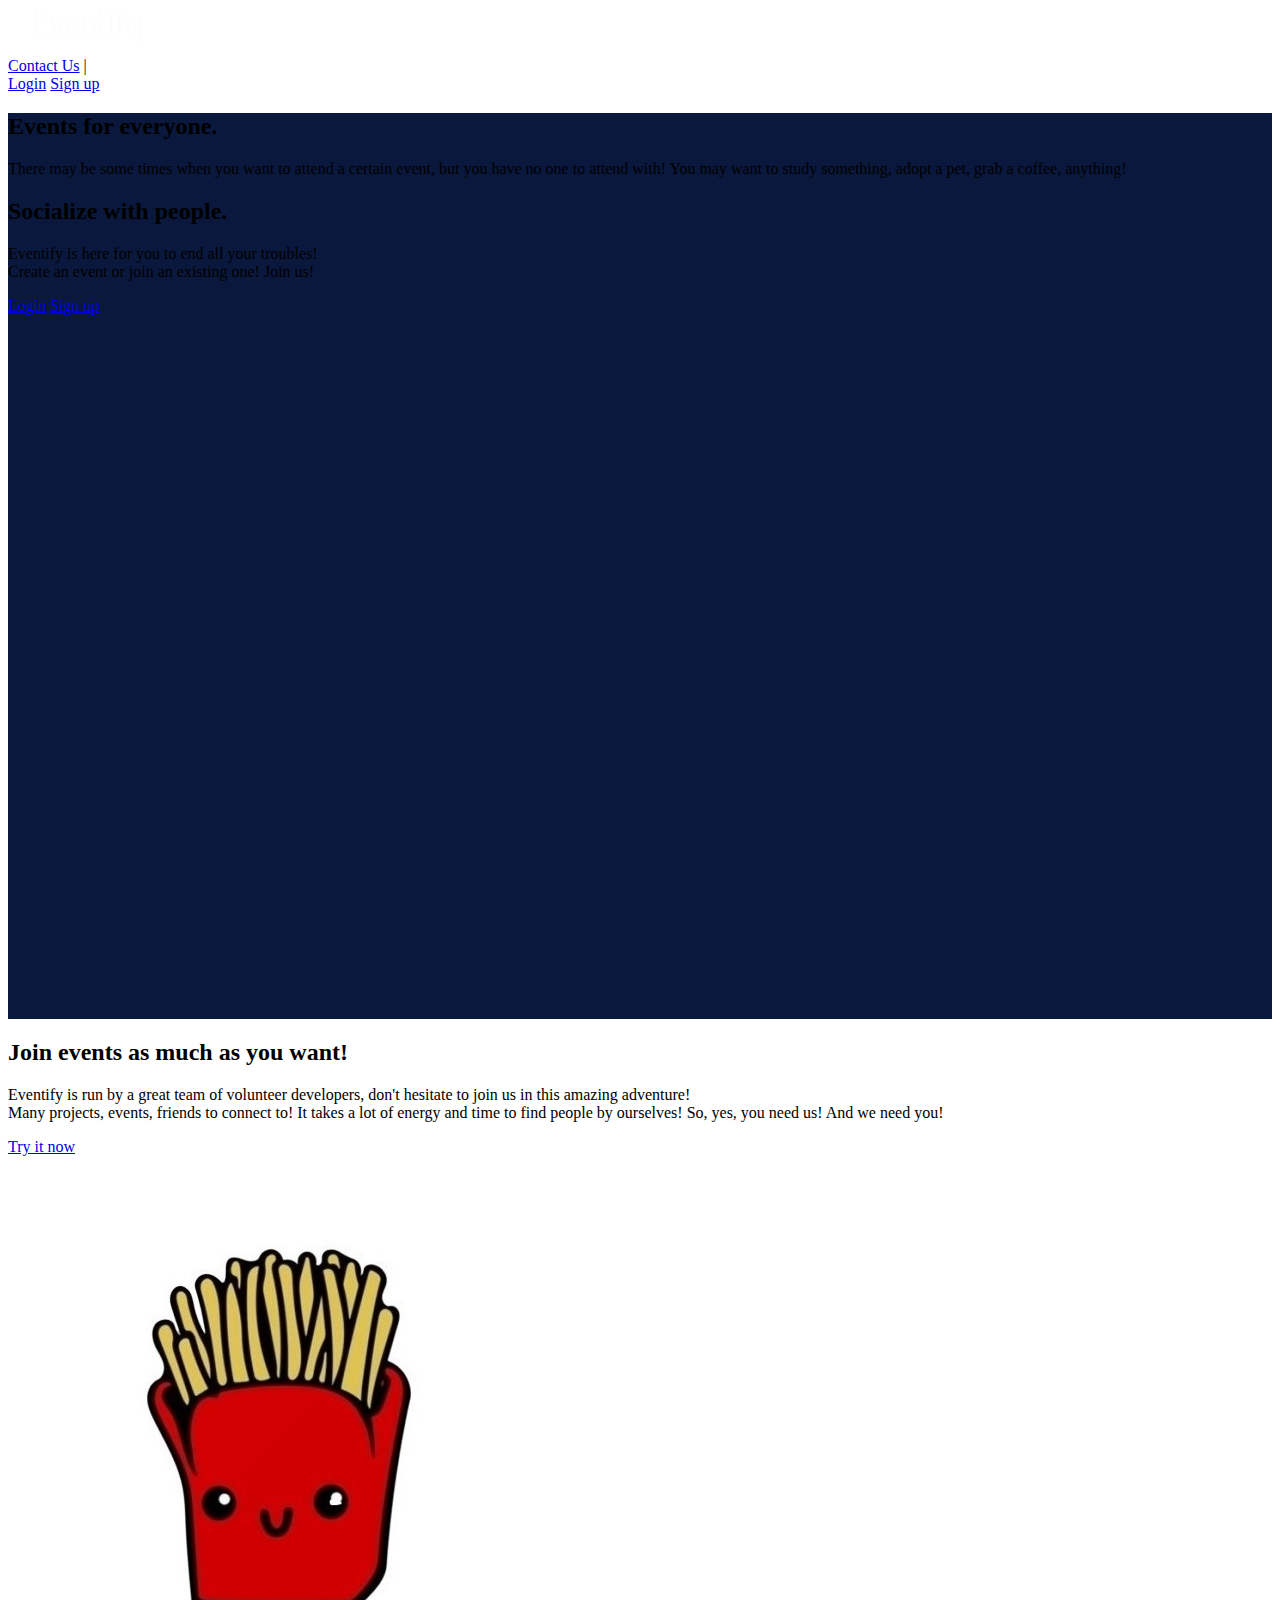
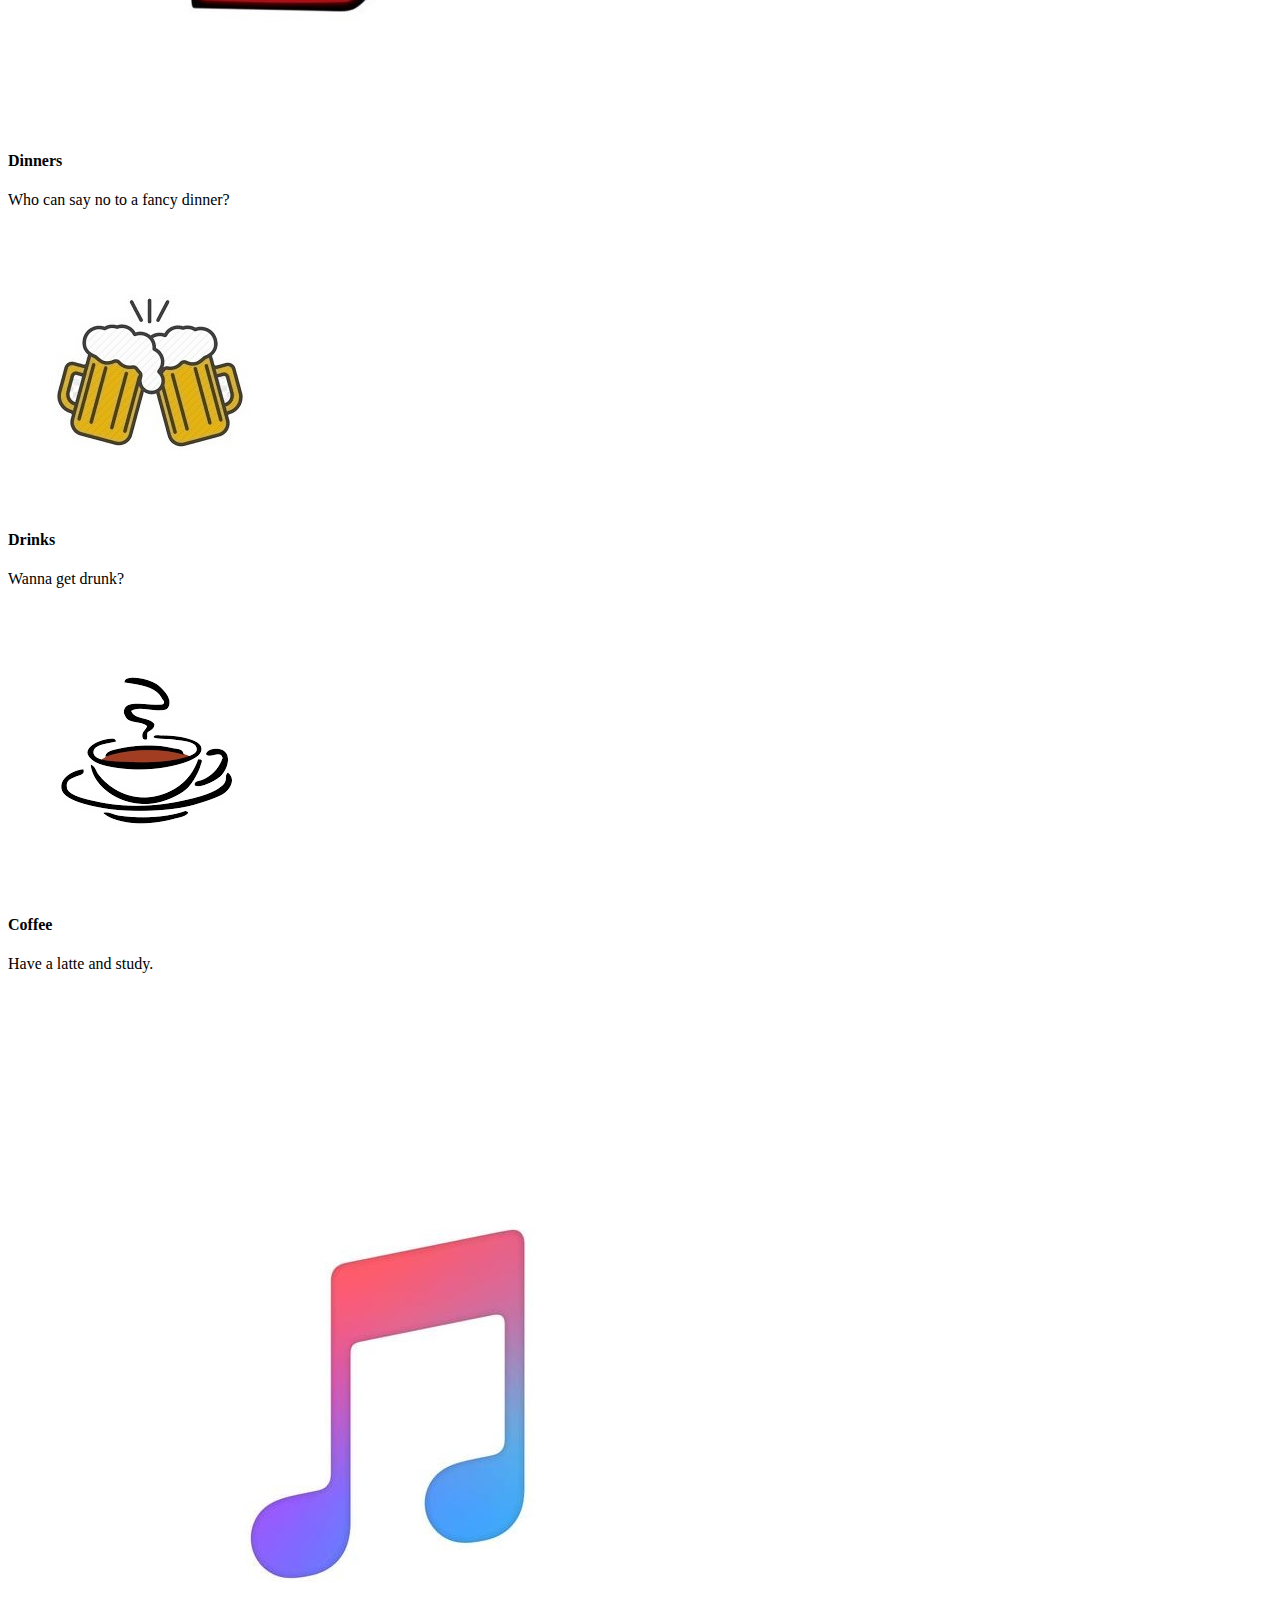
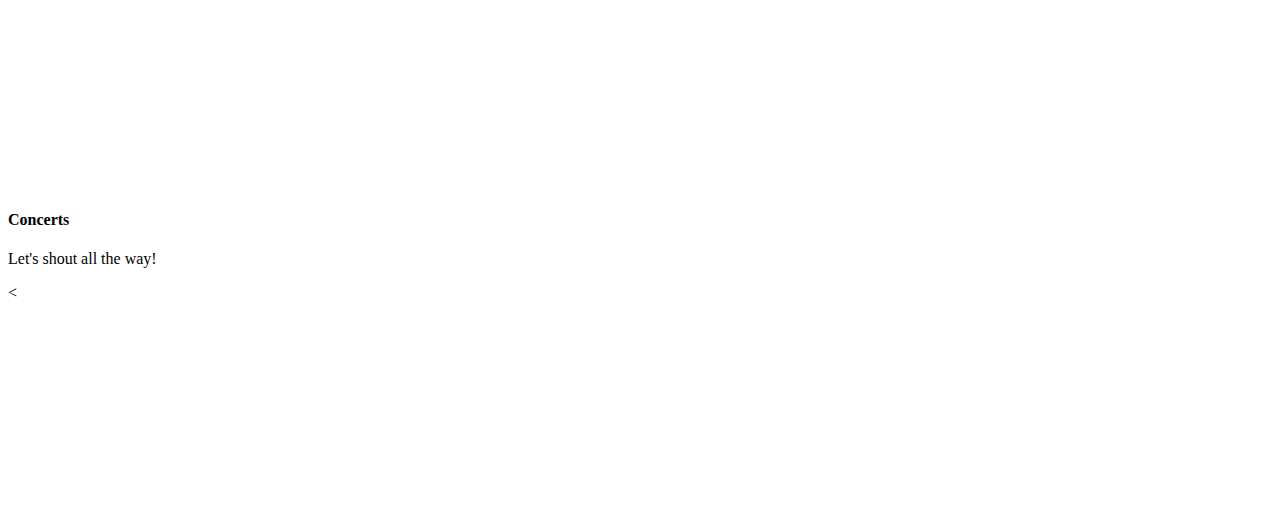
<file: src/main/resources/templates/index.html>
<!DOCTYPE html>
<html lang="en" xmlns:th="http://www.thymeleaf.org">
<head>
    <title>Eventify</title>
    <meta charset="UTF-8">
    <meta name="description" content="Eventify">
    <meta name="keywords" content="html">
    <meta name="viewport" content="width=device-width, initial-scale=1.0">

    <link href="../static/images/favicon.ico" rel="shortcut icon" th:src="@{/images/favicon.ico}"/>

    <link href="https://fonts.googleapis.com/css?family=Montserrat:300,300i,400,400i,500,500i,600,600i,700,700i&display=swap"
          rel="stylesheet">

    <link rel="stylesheet" href="https://eventifyteam.github.io/css/bootstrap.min.css"/>
    <link rel="stylesheet" href="https://eventifyteam.github.io/css/font-awesome.min.css"/>
    <link rel="stylesheet" href="https://eventifyteam.github.io/css/owl.carousel.min.css"/>
    <link rel="stylesheet" href="https://eventifyteam.github.io/css/slicknav.min.css"/>

    <link rel="stylesheet" href="https://eventifyteam.github.io/css/style.css"/>

    <style>
        .hs-item {
            height: auto;
        }
    </style>
</head>
<body>

<header class="header-section clearfix">
    <a href="index.html" class="site-logo" style="padding-bottom: 2em">
        <img src="../static/images/logo.png" style="width:10em;" alt="" th:src="@{/images/logo.png}"
             th:href="@{/index}">
    </a>
    <div class="header-right">
        <a href="contact.html" class="hr-btn" th:href="@{/contact}">Contact Us</a>
        <span>|</span>
        <div class="user-panel">
            <a href="login" class="login" th:href="@{/login}">Login</a>
            <a href="signup.html" class="register" th:href="@{/signup}">Sign up</a>
        </div>
    </div>
</header>
<!-- Header section end -->

<!-- Hero section -->
<section class="hero-section container-fluid" style="background: #0a183d;">
    <div class="row">
        <div class="col-md-6">
            <div class="row">
                <div class="hero-slider owl-carousel">
                    <div class="hs-item justify-content-center">
                        <div class="hs-text">
                            <h2><span>Events</span> for everyone.</h2>
                            <p>There may be some times when you want to attend a certain event, but you have no one to
                                attend with!
                                You may want to study something, adopt a pet, grab a coffee, anything! </p>
                        </div>
                    </div>
                    <div class="hs-item justify-content-center">
                        <div class="hs-text">
                            <h2><span>Socialize</span> with people.</h2>
                            <p>Eventify is here for you to end all your troubles!<br>Create an event or join an existing
                                one! Join us!</p>
                        </div>
                    </div>
                </div>
            </div>
            <div class="row justify-content-center">
                <a href="login" class="site-btn" th:href="@{/home}">Login</a>
                <a href="signup.html" class="site-btn sb-c2" th:href="@{/signup}">Sign up</a>
            </div>
        </div>
        <div class="col-md-6">
            <iframe id="gmap_canvas"
                    src="https://maps.google.com/maps?q=eski%C5%9Feh&t=&z=13&ie=UTF8&iwloc=&output=embed"
                    frameborder="0"
                    scrolling="no" width="100%" height="700vh"></iframe>
        </div>
    </div>
</section>
<!-- Hero section end -->

<!-- Intro section -->
<section class="intro-section spad">
    <div class="container">
        <div class="row">
            <div class="col-lg-6">
                <div class="section-title">
                    <h2>Join events as much as you want!</h2>
                </div>
            </div>
            <div class="col-lg-6">
                <p>Eventify is run by a great team of volunteer developers, don't hesitate to join us in this amazing
                    adventure!<br>
                    Many projects, events, friends to connect to! It takes a lot of energy and time to find people by
                    ourselves! So, yes, you need us! And we need you!
                </p>
                <a href="/signup" class="site-btn">Try it now</a>
            </div>
        </div>
    </div>
    <div class="container">
        <div class="row">
            <div class="col-lg-3 col-sm-6">
                <div class="premium-item">
                    <img src="../static/images/1.jpg" alt="" th:src="@{/images/1.jpg}">
                    <h4>Dinners</h4>
                    <p>Who can say no to a fancy dinner?</p>
                </div>
            </div>
            <div class="col-lg-3 col-sm-6">
                <div class="premium-item">
                    <img src="../static/images/2.jpg" alt="" th:src="@{/images/2.jpg}">
                    <h4>Drinks</h4>
                    <p>Wanna get drunk?</p>
                </div>
            </div>
            <div class="col-lg-3 col-sm-6">
                <div class="premium-item">
                    <img src="../static/images/3.jpg" alt="" th:src="@{/images/3.jpg}">
                    <h4>Coffee</h4>
                    <p>Have a latte and study.</p>
                </div>
            </div>
            <div class="col-lg-3 col-sm-6">
                <div class="premium-item">
                    <img src="../static/images/4.jpg" alt="" th:src="@{/images/4.jpg}">
                    <h4>Concerts</h4>
                    <p>Let's shout all the way!</p>
                </div>
            </div>
        </div>
    </div>
</section>
<!-- Intro section end -->
<<!-- Footer section -->
<link href="https://eventifyteam.github.io/css/eventify.css" rel="stylesheet" th:href="@{/css/eventify.css}">
<footer class="footer text-center">
    <div class="container">
        <div class="row">

            <!-- Footer Location -->
            <div class="col-lg-4 mb-5 mb-lg-0">
                <h4 class="text-uppercase mb-4" style="color: white">Location</h4>
                <p class="lead mb-0" style="color: white">No: 47/16, 26170, Eskisehir</p>
            </div>

            <!-- Footer Social Icons -->
            <div class="col-lg-4 mb-5 mb-lg-0">
                <h4 class="text-uppercase mb-4" style="color: white">Around the Web</h4>
                <a class="btn btn-outline-light btn-social mx-1" href="mailto: eventifyt@gmail.com">
                    <i class="fa fa-envelope"></i>
                </a>
                <a class="btn btn-outline-light btn-social mx-1" href="https://github.com/eventifyteam">
                    <i class="fa fa-github"></i>
                </a>
            </div>

            <!-- Footer About Text -->
            <div class="col-lg-4">
                <h4 class="text-uppercase mb-4" style="color: white">About Us</h4>
                <p class="lead mb-0" style="color: white">Made with ❤ by
                    <a href="http://github.com/eventifyteam" style="color: white">Eventify</a>.</p>
            </div>

        </div>
    </div>
</footer>
<!-- Footer section end -->

<!--====== Javascripts & Jquery ======-->
<script src="https://eventifyteam.github.io/js/jquery-3.2.1.min.js"></script>
<script src="https://eventifyteam.github.io/js/bootstrap.min.js"></script>
<script src="https://eventifyteam.github.io/js/jquery.slicknav.min.js"></script>
<script src="https://eventifyteam.github.io/js/owl.carousel.min.js"></script>
<script src="https://eventifyteam.github.io/js/mixitup.min.js"></script>
<script src="https://eventifyteam.github.io/js/main.js"></script>

</body>
</html>
</file>
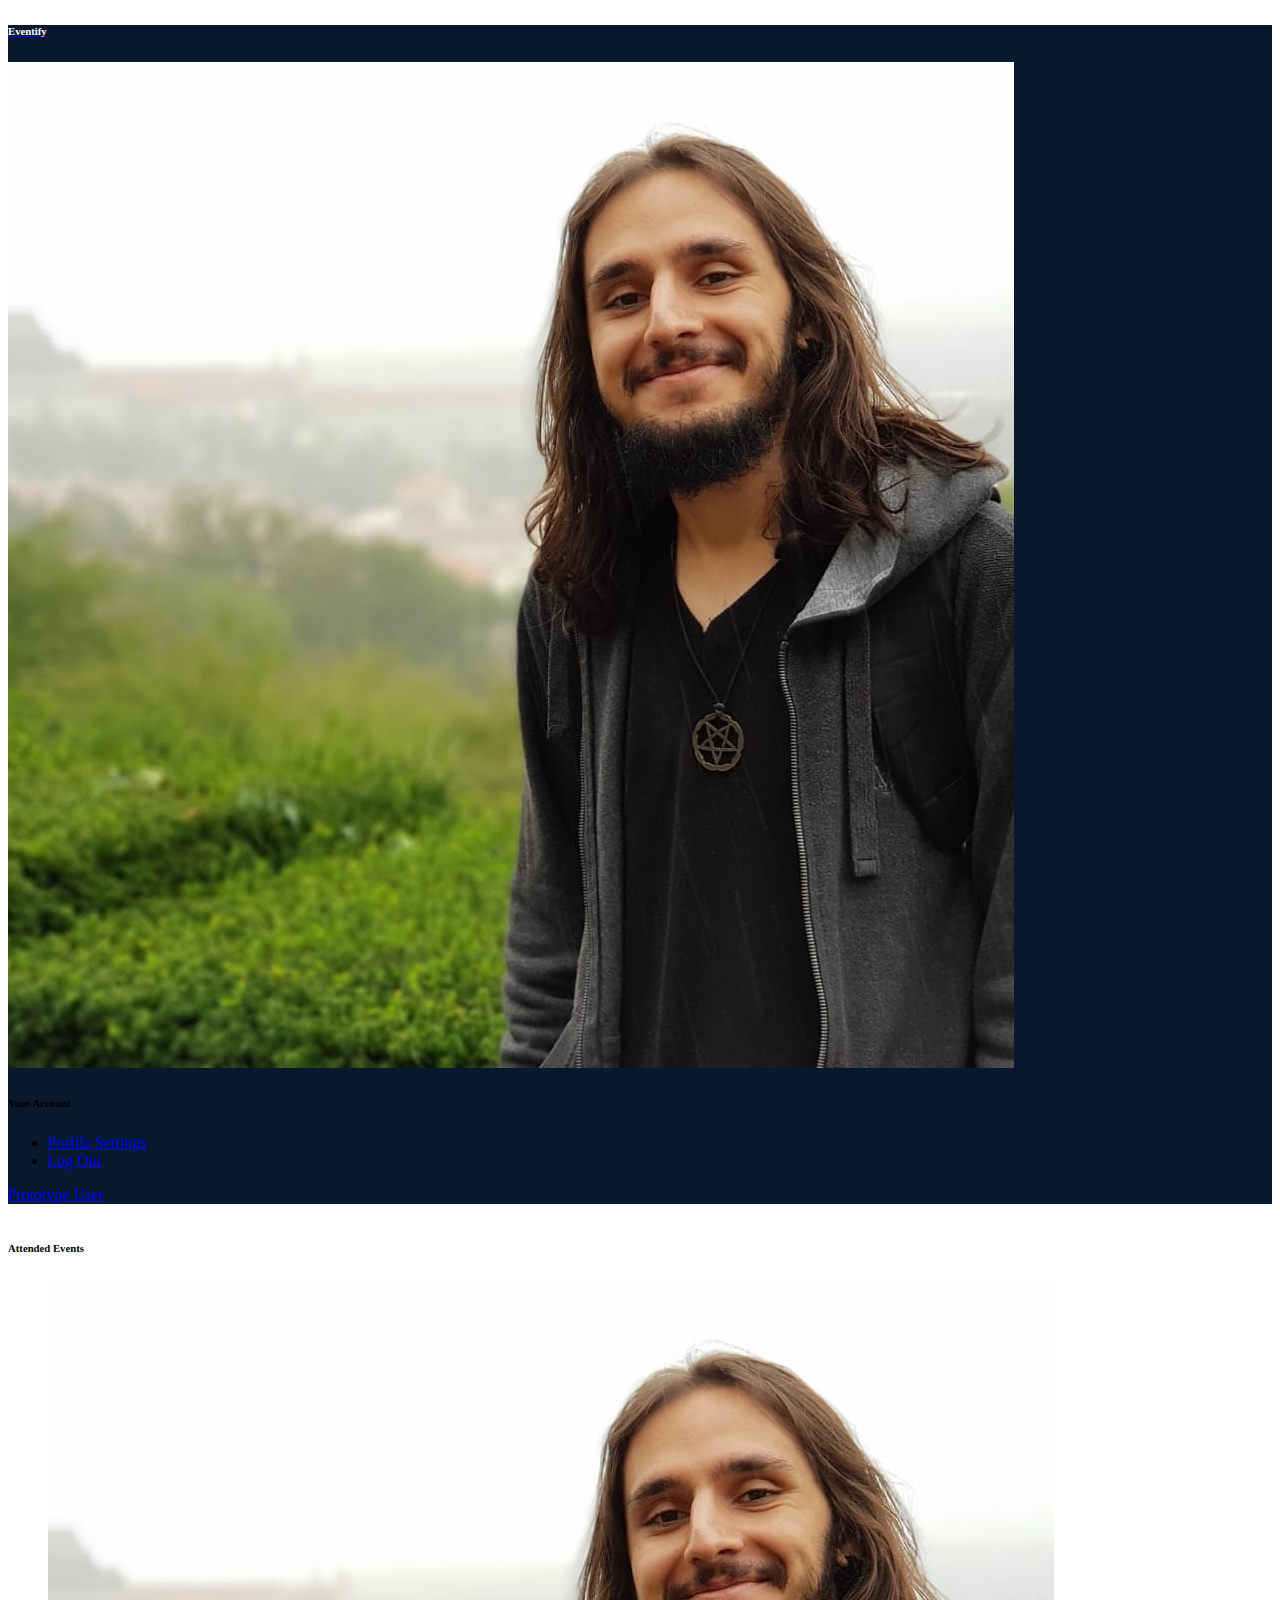
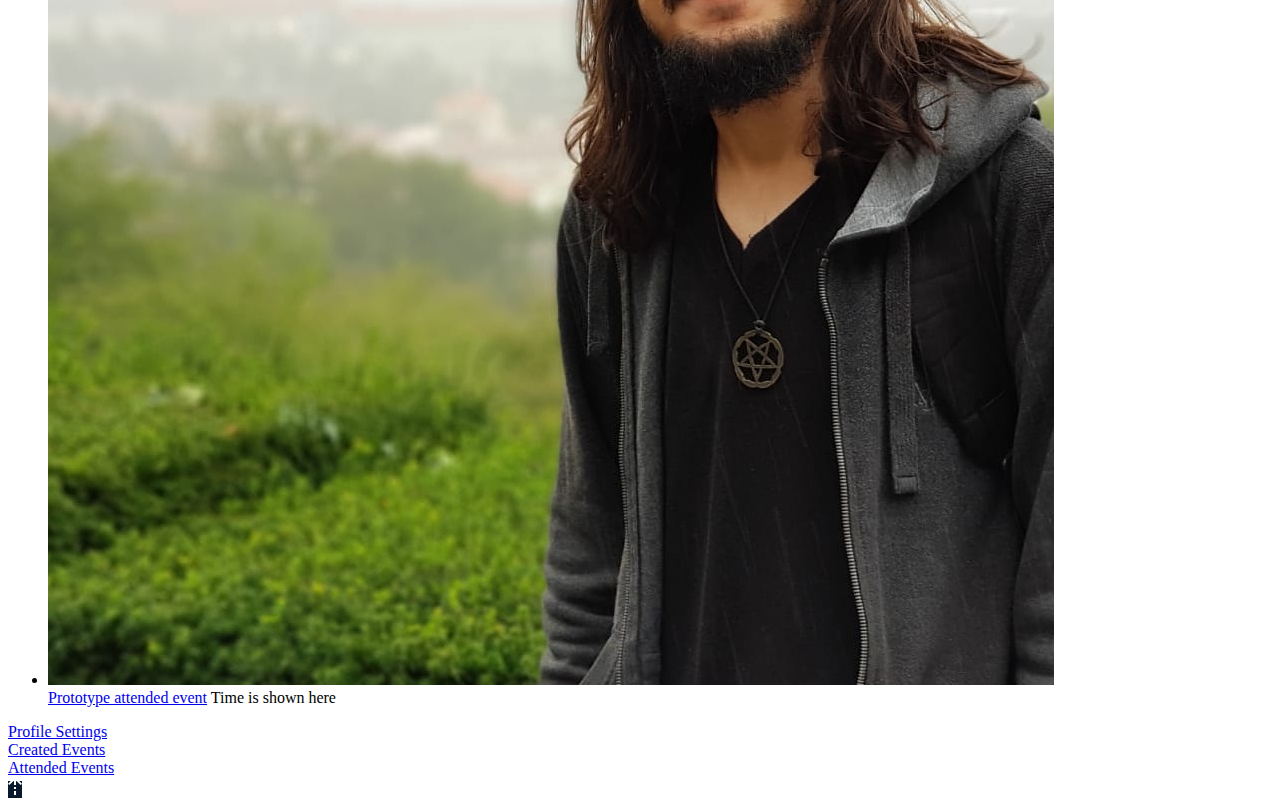
<file: src/main/resources/templates/attended.html>
<!DOCTYPE html>
<html lang="en" xmlns:th="http://www.thymeleaf.org">
<head>

    <title>Attended Events</title>

    <meta charset="utf-8">
    <meta name="viewport" content="width=device-width, initial-scale=1">
    <meta http-equiv="x-ua-compatible" content="ie=edge">

    <link rel="stylesheet" type="text/css" href="https://eventifyteam.github.io/css/bootstrap-reboot.css">
    <link rel="stylesheet" type="text/css" href="https://eventifyteam.github.io/css/bootstrap.css">
    <link rel="stylesheet" type="text/css" href="https://eventifyteam.github.io/css/bootstrap-grid.css">

    <link rel="stylesheet" type="text/css" href="https://eventifyteam.github.io/css/main.css">
    <link rel="stylesheet" type="text/css" href="https://eventifyteam.github.io/css/fonts.min.css">

    <script src="https://eventifyteam.github.io/js/webfontloader.min.js"></script>
    <script>
        WebFont.load({
            google: {
                families: ['Roboto:300,400,500,700:latin']
            }
        });
    </script>


    <style>
        .profile-image {
            object-fit: cover;
        }
    </style>
</head>
<body class="page-has-left-panels page-has-right-panels">

<header class="header" id="site-header" style="background-color: #08192d">

    <div class="page-title">
        <a href="/home"><h6 style="color: white;">Eventify</h6></a>
    </div>

    <div class="header-content-wrapper">

        <div class="control-block">
            <div class="author-page author vcard inline-items more">
                <div class="author-thumb">
                    <img alt="author" src="../static/img/author-page.jpeg"
                         th:src="@{/picture/{path}(path=${@userDetailsService.getCurrentUser().getId()})}"
                         class="profile-image">
                    <div class="more-dropdown more-with-triangle">
                        <div class="mCustomScrollbar" data-mcs-theme="dark">
                            <div class="ui-block-title ui-block-title-small">
                                <h6 class="title">Your Account</h6>
                            </div>
                            <ul class="chat-settings">
                                <li>
                                    <a href="settings.html" th:href="@{/settings}">
                                        <span class="icon-status online"></span>
                                        <span>Profile Settings</span>
                                    </a>
                                </li>
                                <li>
                                    <a href="/index" th:href="@{/logout}">
                                        <span class="icon-status disconected"></span>
                                        <span>Log Out</span>
                                    </a>
                                </li>
                            </ul>
                        </div>
                    </div>
                </div>
                <a href="#" class="author-name fn">
                    <div class="author-title" th:text="${@userDetailsService.getCurrentUser().getName()}">
                        Prototype User
                    </div>
                    <span class="author-subtitle"></span> <!-- SAMPLE TEXT -->
                </a>
            </div>

        </div>
    </div>

</header>

<div class="header-spacer header-spacer-small"></div>

<div style="margin-bottom: 3%"></div>


<div class="container">
    <div class="row">
        <div class="col col-xl-9 order-xl-2 col-lg-9 order-lg-2 col-md-12 order-md-1 col-sm-12 col-12">
            <div class="ui-block">
                <div class="ui-block-title">
                    <h6 class="title">Attended Events</h6>
                    <a href="#" class="more"></a>
                </div>


                <!-- Event List (Notification) -->
                <ul class="notification-list"
                    th:each="event :${@userDetailsService.getCurrentUser().getAttendedEvents()}">
                    <!--/*@thymesVar id="event" type="eventify.server.jpa.model.Event"*/-->
                    <li>
                        <div class="author-thumb">
                            <img src="../static/img/author-page.jpeg" alt="author" class="profile-image"
                                 th:src="@{/picture/{id}(id=${event.getCreator().getId()})}">
                        </div>
                        <div class="notification-event">
                            <a href="#" class="h6 notification-friend" th:text="${event.getName()}">Prototype attended
                                event</a>
                            <span class="notification-date"><time class="entry-date updated"
                                                                  datetime="2004-07-24T18:18"
                                                                  th:text="${event.getDate()}">Time is shown here</time></span>
                        </div>
                        <span class="notification-icon"></span>
                        <div class="more">
                        </div>
                    </li>
                </ul>
            </div>
         </div>

        <div class="col col-xl-3 order-xl-1 col-lg-3 order-lg-1 col-md-12 order-md-2 col-sm-12 col-12 responsive-display-none">
            <div class="ui-block">
                <div class="ui-block-title">
                    <a href="settings.html" class="h6 title" th:href="@{/settings}">Profile Settings</a>
                </div>

                <div class="ui-block-title">
                    <a href="created.html" class="h6 title" th:href="@{/created}">Created Events</a>
                </div>
                <div class="ui-block-title">
                    <a href="attended.html" class="h6 title" th:href="@{/attended}">Attended Events</a>
                </div>
            </div>
        </div>
    </div>
</div>
<a class="back-to-top" href="#" style="background-color: #08192d">
    <img src="../static/svg-icons/back-to-top.svg" th:src="@{/svg-icons/back-to-top.svg}" alt="arrow" class="back-icon">
</a>
</body>
</html>
</file>
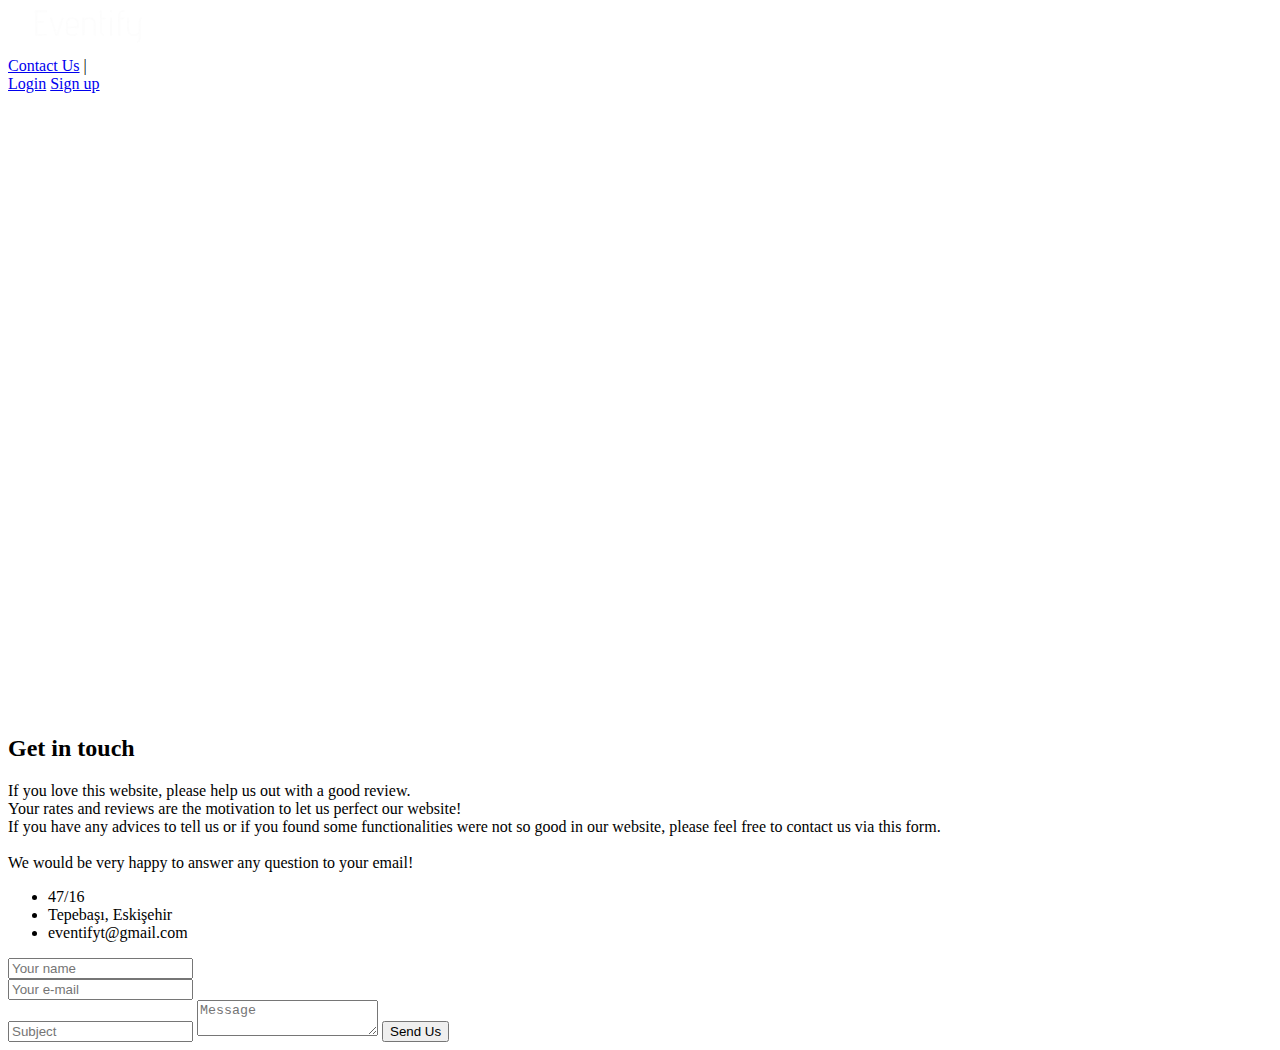
<file: src/main/resources/templates/contact.html>
<!DOCTYPE html>
<html lang="en" xmlns:th="http://www.thymeleaf.org">
<head>
    <title>Contact Us</title>
    <meta charset="UTF-8">
    <meta name="description" content="Eventify">
    <meta name="keywords" content="html">
    <meta name="viewport" content="width=device-width, initial-scale=1.0">

    <link href="../static/images/favicon.ico" rel="shortcut icon" th:src="@{/images/favicon.ico}"/>

    <link href="https://fonts.googleapis.com/css?family=Montserrat:300,300i,400,400i,500,500i,600,600i,700,700i&display=swap"
          rel="stylesheet">

    <link rel="stylesheet" href="https://eventifyteam.github.io/css/bootstrap.min.css"/>
    <link rel="stylesheet" href="https://eventifyteam.github.io/css/font-awesome.min.css"/>
    <link rel="stylesheet" href="https://eventifyteam.github.io/css/owl.carousel.min.css"/>
    <link rel="stylesheet" href="https://eventifyteam.github.io/css/slicknav.min.css"/>

    <link rel="stylesheet" href="https://eventifyteam.github.io/css/style.css"/>


</head>
<body>

<header class="header-section clearfix">
    <a href="index" class="site-logo" style="padding-bottom: 2em">
        <img src="../static/images/logo.png" style="width:10em;" alt="" th:src="@{/images/logo.png}">
    </a>
    <div class="header-right">
        <a href="contact" class="hr-btn">Contact Us</a>
        <span>|</span>
        <div class="user-panel">
            <a href="/home" class="login">Login</a>
            <a href="/signup" class="register">Sign up</a>
        </div>
    </div>
</header>
<!-- Header section end -->

<!-- Contact section -->
<section class="contact-section">
    <div class="container-fluid">
        <div class="row">
            <div class="col-lg-6 p-0">
                <!-- Map -->
                <div class="map">
                    <div style="width: 100%">
                        <iframe width="100%" height="600"
                                src="https://maps.google.com/maps?width=100%&amp;height=600&amp;hl=en&amp;coord=39.78519552424872, 30.51301717769093&amp;q=Eskiba%C4%9Flar%20Mahallesi&amp;ie=UTF8&amp;t=&amp;z=16&amp;iwloc=B&amp;output=embed"
                                frameborder="0" scrolling="no" marginheight="0" marginwidth="0"></iframe>
                    </div>
                    <br/></div>
            </div>
            <div class="col-lg-6 p-0">
                <div class="contact-warp">
                    <div class="section-title mb-0">
                        <h2>Get in touch</h2>
                    </div>
                    <p>If you love this website, please help us out with a good review.<br>Your rates and reviews are
                        the motivation to let us perfect our website!<br>
                        If you have any advices to tell us or if you found some functionalities were not so good in our
                        website, please feel free to contact us via this form.
                        <br><br>
                        We would be very happy to answer any question to your email!</p>
                    <ul>
                        <li>47/16</li>
                        <li>Tepebaşı, Eskişehir</li>
                        <li>eventifyt@gmail.com</li>
                    </ul>
                    <form class="contact-from" action="https://formspree.io/xbjdprqr" method="post">
                        <div class="row">
                            <div class="col-md-6">
                                <input type="text" placeholder="Your name" name="Name">
                            </div>
                            <div class="col-md-6">
                                <input type="text" placeholder="Your e-mail" name=Email>
                            </div>
                            <div class="col-md-12">
                                <input type="text" placeholder="Subject" name="Subject">
                                <textarea type="text" placeholder="Message" name="Message"></textarea>
                                <button class="site-btn">Send Us</button>
                            </div>
                        </div>
                    </form>
                </div>
            </div>
        </div>
    </div>
</section>
<!-- Blog section end -->

<!--====== Javascripts & Jquery ======-->
<script src="https://eventifyteam.github.io/js/jquery-3.2.1.min.js"></script>
<script src="https://eventifyteam.github.io/js/bootstrap.min.js"></script>
<script src="https://eventifyteam.github.io/js/jquery.slicknav.min.js"></script>
<script src="https://eventifyteam.github.io/js/owl.carousel.min.js"></script>
<script src="https://eventifyteam.github.io/js/mixitup.min.js"></script>
<script src="https://eventifyteam.github.io/js/main.js"></script>

</body>
</html>
</file>
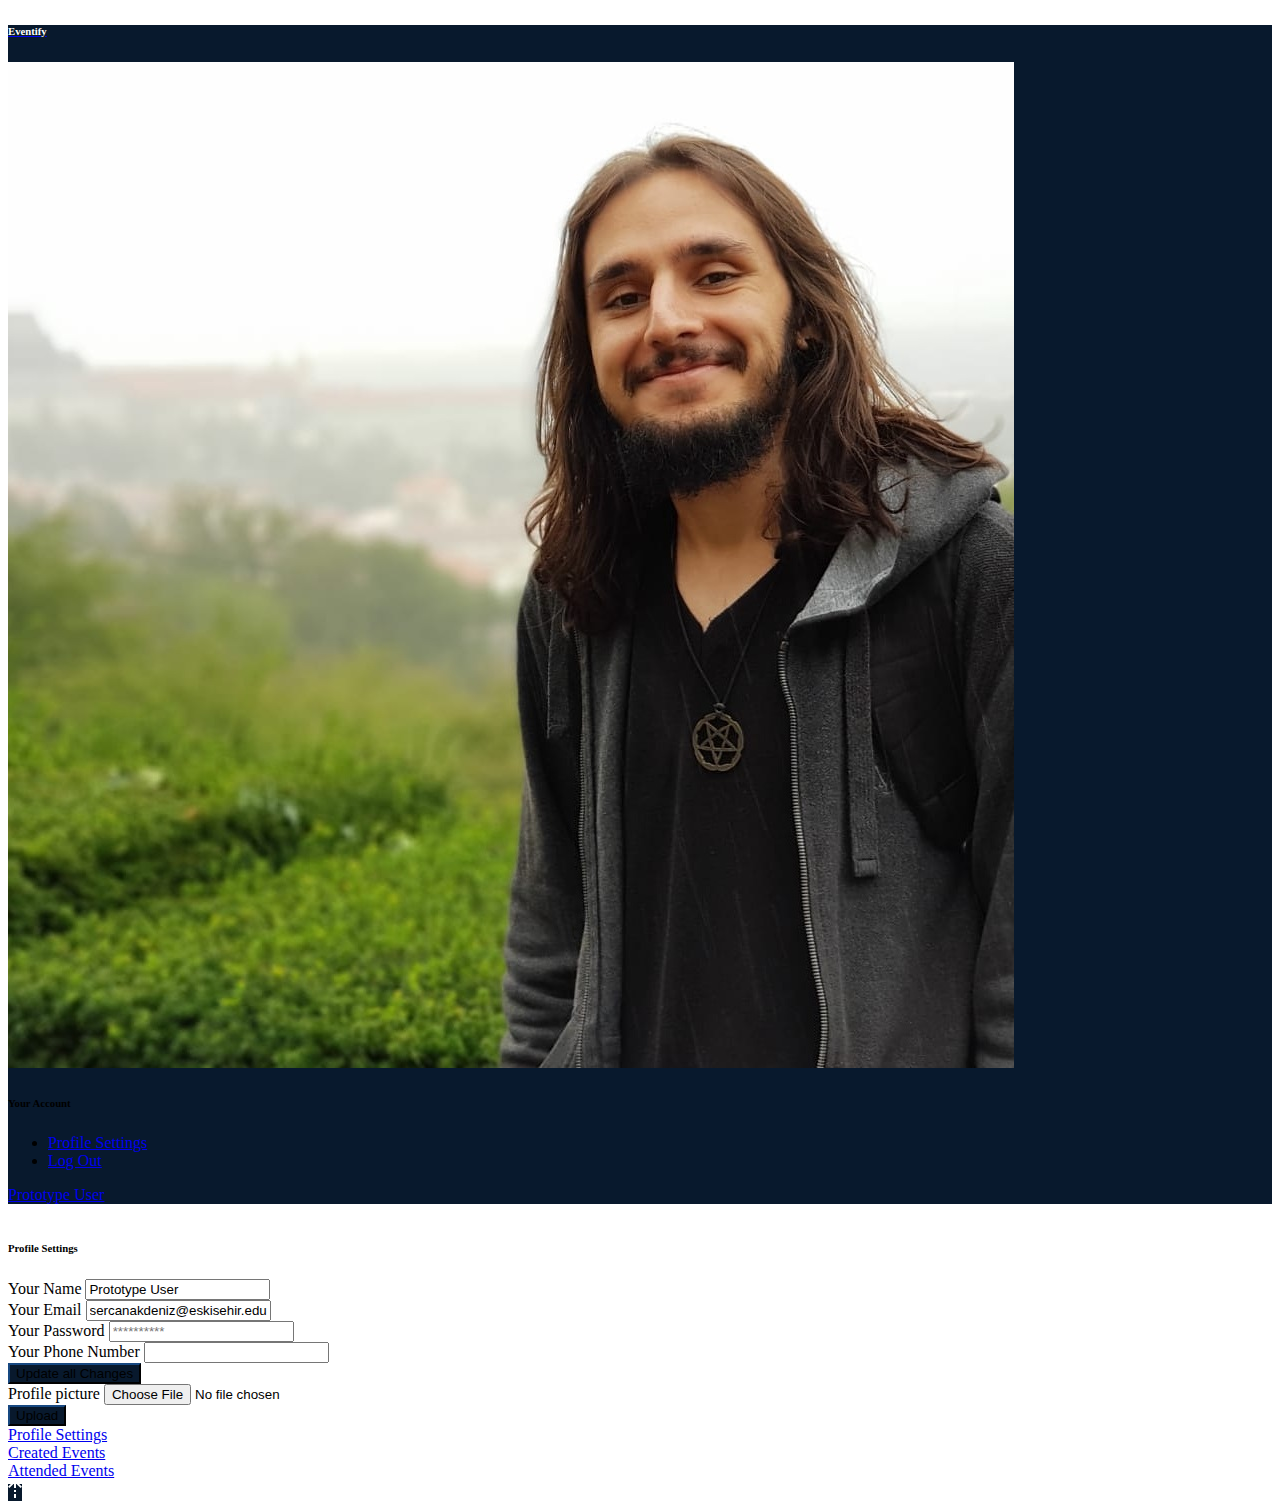
<file: src/main/resources/templates/settings.html>
<!DOCTYPE html>
<html lang="en" xmlns:th="http://www.thymeleaf.org">
<head>

    <title>Profile Settings</title>

    <meta charset="utf-8">
    <meta name="viewport" content="width=device-width, initial-scale=1">
    <meta http-equiv="x-ua-compatible" content="ie=edge">

    <link rel="stylesheet" type="text/css" href="https://eventifyteam.github.io/css/bootstrap-reboot.css">
    <link rel="stylesheet" type="text/css" href="https://eventifyteam.github.io/css/bootstrap.css">
    <link rel="stylesheet" type="text/css" href="https://eventifyteam.github.io/css/bootstrap-grid.css">

    <link rel="stylesheet" type="text/css" href="https://eventifyteam.github.io/css/main.css">
    <link rel="stylesheet" type="text/css" href="https://eventifyteam.github.io/css/fonts.min.css">

    <script src="https://eventifyteam.github.io/js/webfontloader.min.js"></script>
    <script>
        WebFont.load({
            google: {
                families: ['Roboto:300,400,500,700:latin']
            }
        });
    </script>
    <style>
        .profile-image {
            object-fit: cover;
        }
    </style>
</head>
<body class="page-has-left-panels page-has-right-panels">

<header class="header" id="site-header" style="background-color: #08192d">

    <div class="page-title">
        <a href="/home"><h6 style="color: white;">Eventify</h6></a>
    </div>

    <div class="header-content-wrapper">

        <div class="control-block">
            <div class="author-page author vcard inline-items more">
                <div class="author-thumb">
                    <img alt="author" src="../static/img/author-page.jpeg"
                         th:src="@{/picture/{path}(path=${#authentication.getPrincipal().getId()})}"
                         class="profile-image">
                    <div class="more-dropdown more-with-triangle">
                        <div class="mCustomScrollbar" data-mcs-theme="dark">
                            <div class="ui-block-title ui-block-title-small">
                                <h6 class="title">Your Account</h6>
                            </div>
                            <ul class="chat-settings">
                                <li>
                                    <a href="settings.html" th:href="@{/settings}">
                                        <span class="icon-status online"></span>
                                        <span>Profile Settings</span>
                                    </a>
                                </li>
                                <li>
                                    <a href="/index" th:href="@{/logout}">
                                        <span class="icon-status disconected"></span>
                                        <span>Log Out</span>
                                    </a>
                                </li>
                            </ul>
                        </div>
                    </div>
                </div>
                <a href="#" class="author-name fn">
                    <div class="author-title" th:text="${#authentication.getPrincipal().getName()}">
                        Prototype User
                    </div>
                    <span class="author-subtitle"></span> <!-- SAMPLE TEXT -->
                </a>
            </div>

        </div>
    </div>

</header>

<div class="header-spacer header-spacer-small"></div>

<div style="margin-bottom: 3%"></div>


<div class="container">
    <div class="row">
        <div class="col col-xl-9 order-xl-2 col-lg-9 order-lg-2 col-md-12 order-md-1 col-sm-12 col-12">
            <div class="ui-block">
                <div class="ui-block-title">
                    <h6 class="title">Profile Settings</h6>
                </div>
                <!-- Settings -->
                <div class="ui-block-content">
                    <form action="/updateProfile" method="post" th:action="@{/updateProfile}">
                        <div class="row">

                            <div class="col col-lg-6 col-md-6 col-sm-12 col-12">
                                <div class="form-group label-floating">
                                    <label class="control-label" for="name">Your Name</label>
                                    <input class="form-control" name="name" id="name" type="text" value="Prototype User"
                                           th:value="${#authentication.getPrincipal().getName()}">
                                </div>

                                <div class="form-group label-floating">
                                    <label class="control-label" for="username">Your Email</label>
                                    <input class="form-control" placeholder="" type="email"
                                           value="sercanakdeniz@eskisehir.edu.tr"
                                           id="username" name="username"
                                           th:value="${#authentication.getPrincipal().getUsername()}">
                                </div>


                            </div>

                            <div class="col col-lg-6 col-md-6 col-sm-12 col-12">

                                <div class="form-group label-floating">
                                    <label class="control-label" for="password">Your Password</label>
                                    <input class="form-control" placeholder="**********" type="password"
                                           name="password" id="password">
                                </div>


                                <div class="form-group label-floating">
                                    <label class="control-label" for="number">Your Phone Number</label>
                                    <!-- NOT IMPLEMENTED IN THE BACK-END YET -->
                                    <input class="form-control" placeholder="" type="text" id="number" name="number">
                                </div>
                            </div>


                            <div class="col-xs-6 col-sm-8 col-lg-12">
                                <button class="btn btn-primary btn-lg full-width"
                                        style="background-color: #08192d; border-color: #08192d">
                                    Update all Changes
                                </button>
                            </div>
                        </div>
                    </form>

                </div>
                <div class="ui-block-content">
                    <form action="/uploadPicture" method="post" th:action="@{/uploadPicture}"
                          enctype="multipart/form-data">
                        <div class="row">
                            <div class="col-xs-6 col-sm-8 col-lg-12">

                                <div class="form-group label-floating">
                                    <label class="control-label" for="picture">Profile picture</label>
                                    <input class="form-control" placeholder="Enter To Change" type="file"
                                           name="picture" id="picture">
                                </div>

                                <div class="col-xs-6 col-sm-8 col-lg-12">
                                    <button class="btn btn-primary btn-lg full-width"
                                            style="background-color: #08192d; border-color: #08192d">
                                        Upload
                                    </button>
                                </div>
                            </div>
                        </div>
                    </form>

                </div>
            </div>
        </div>

        <div class="col col-xl-3 order-xl-1 col-lg-3 order-lg-1 col-md-12 order-md-2 col-sm-12 col-12 responsive-display-none">
            <div class="ui-block">
                <div class="ui-block-title">
                    <a href="settings.html" class="h6 title" th:href="@{/settings}">Profile Settings</a>
                </div>

                <div class="ui-block-title">
                    <a href="created.html" class="h6 title" th:href="@{/created}">Created Events</a>
                </div>
                <div class="ui-block-title">
                    <a href="attended.html" class="h6 title" th:href="@{/attended}">Attended Events</a>
                </div>
            </div>
        </div>
    </div>
</div>


<a class="back-to-top" href="#" style="background-color: #08192d">
    <img src="../static/svg-icons/back-to-top.svg" th:src="@{/svg-icons/back-to-top.svg}" alt="arrow" class="back-icon">
</a>
</body>
</html>
</file>
